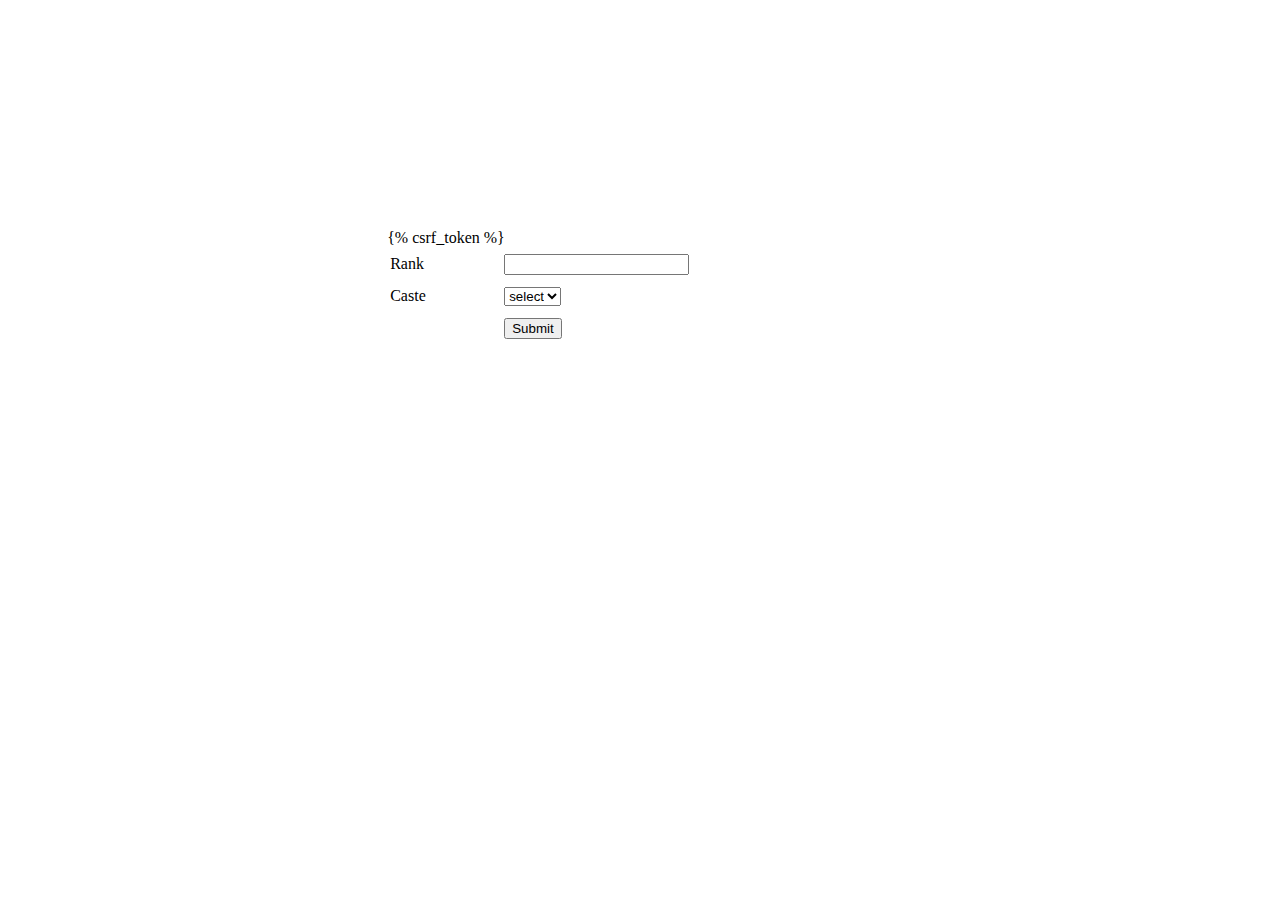
<file: templates/home.html>
<html>
	
	<head>
		<title>JEE Predictor</title>
		<style>
			td
			{
				height:30px;
				width:110px;
			}
			form
			{
				position:relative;
				top:25%;
				left:30%;
			}
		</style>
	</head>

	<body>
		<form action="result" method="POST">
			{%  csrf_token %}
			<table>
				<tr>
					<td>Rank</td>
					<td>
						<input type="number" name="rank" size="6">
					</td>
				</tr>
				<tr>
					<td>Caste</td>
					<td>
						<select name="caste">
							<option>select</option>
							<option value="Open">Open</option>
							<option value="OBC">OBC</option>
							<option value="SC">SC</option>
							<option value="ST">ST</option>
						</select>
					</td>
				</tr>
				
				<tr>
					<td></td>
					<td>
						<input type="submit" name="btn" >
					</td>
				</tr>
			</table>
		</form>
	</body>

</html>
</file>
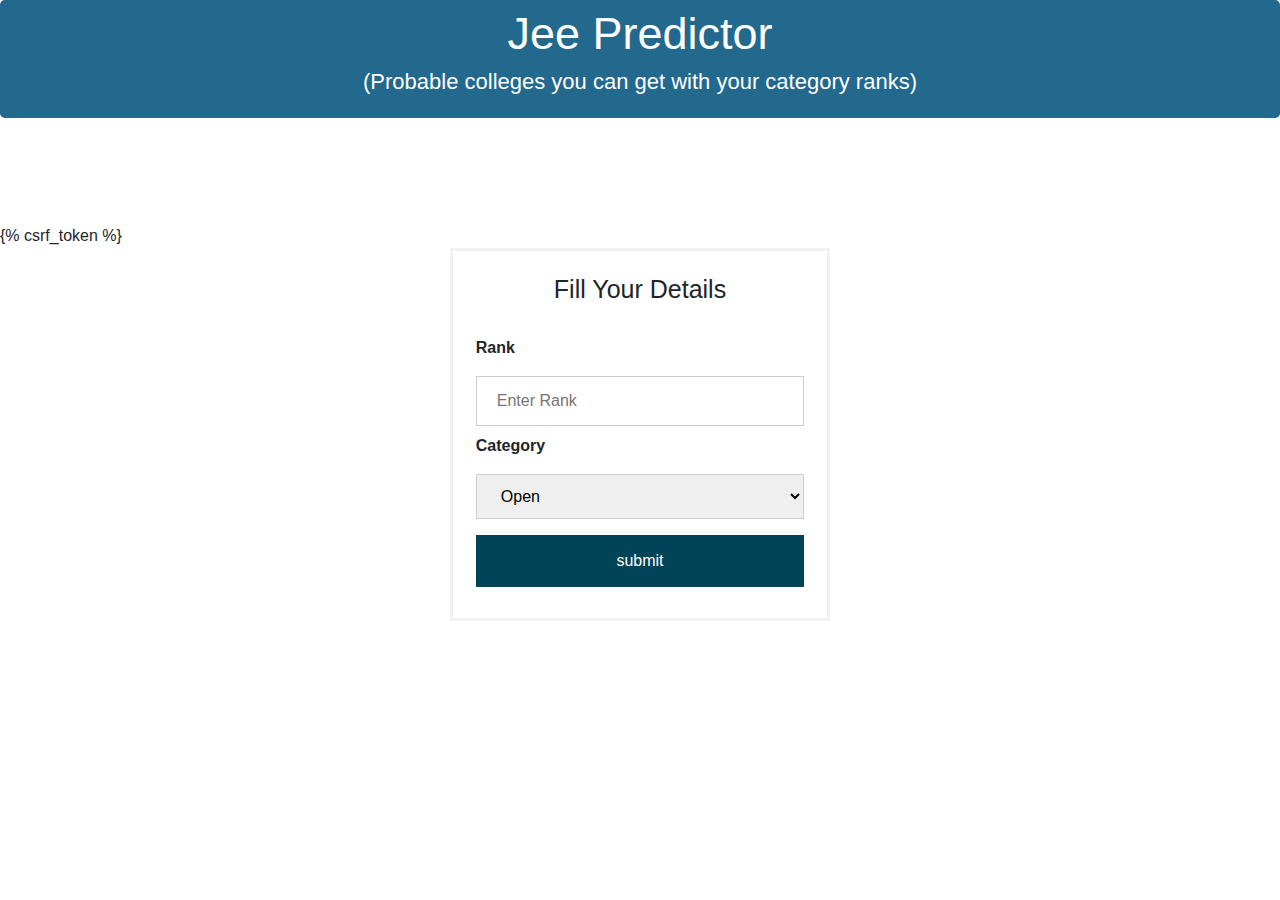
<file: templates/index1.html>
<!DOCTYPE html>
<html lang="en">
<head>
  <title>JEE Predictor</title>
  <meta charset="utf-8">
  <meta name="viewport" content="width=device-width, initial-scale=1">
  <link rel="stylesheet" href="https://maxcdn.bootstrapcdn.com/bootstrap/4.3.1/css/bootstrap.min.css">
  <script src="https://ajax.googleapis.com/ajax/libs/jquery/3.4.1/jquery.min.js"></script>
  <script src="https://cdnjs.cloudflare.com/ajax/libs/popper.js/1.14.7/umd/popper.min.js"></script>
  <script src="https://maxcdn.bootstrapcdn.com/bootstrap/4.3.1/js/bootstrap.min.js"></script>
</head>
<style> 
#rcorners2 {
  border-radius: 25px;
  border: 2px solid black;
  padding: 20px; 
  width: 600px;
  height: 400px;  
}


input[type=text], select {
  width: 100%;
  padding: 12px 20px;
  margin: 8px 0;
  display: inline-block;
  border: 1px solid #ccc;
  box-sizing: border-box;
}

button {
  background-color: #02445;
  color: white;
  padding: 14px 20px;
  margin: 8px 0;
  border: none;
  cursor: pointer;
  width: 100%;
}
</style>
<body>


<div class="jumbotron text-center" style="background-color: #02517cde;color: white; padding-top:5px;padding-bottom:15px;margin-bottom:10px;">
  
     <!-- <img src="nit_logo.png" style="float:right"  width="110" height="110" alt="nitt"> -->
	  <!--<img src="isro.png" style="float:left"  width="110" height="110" alt="ISRO">-->
    
      <h2 style="margin-top:2px;font-size:45px">Jee Predictor</h2>
	  <h2 style="margin-top:2px;font-size:22px; text-align:center">(Probable colleges you can get with your category ranks)</h2>
    
    
</div>  <br><br><br><br>
<form action="result" method="post">
  {%  csrf_token %}
<div class="container">
  <div class="row">
   <div class="col-sm-4" ></div>
   <div class="col-sm-4" style="border: 3px solid #f1f1f1;padding:2%;">
     <h2 style="font-size:25px; text-align:center">Fill Your Details</h2><br>
      <label for="Rank"><b>Rank</b></label>
      <input type="text" placeholder="Enter Rank" name="rank" required>
      <label for="category"><b>Category</b></label>
      <select name="caste">
        <option value="Open">Open</option>
        <option value="OBC">OBC</option>
        <option value="SC">SC</option>
        <option value="ST">ST</option>
        </select>
      <button type="submit" style="background-color:#024457;">submit</button>
   </div>
   <div class="col-sm-4" ></div>
  </div>
</div>
</form>
</body>
</html>
</file>
